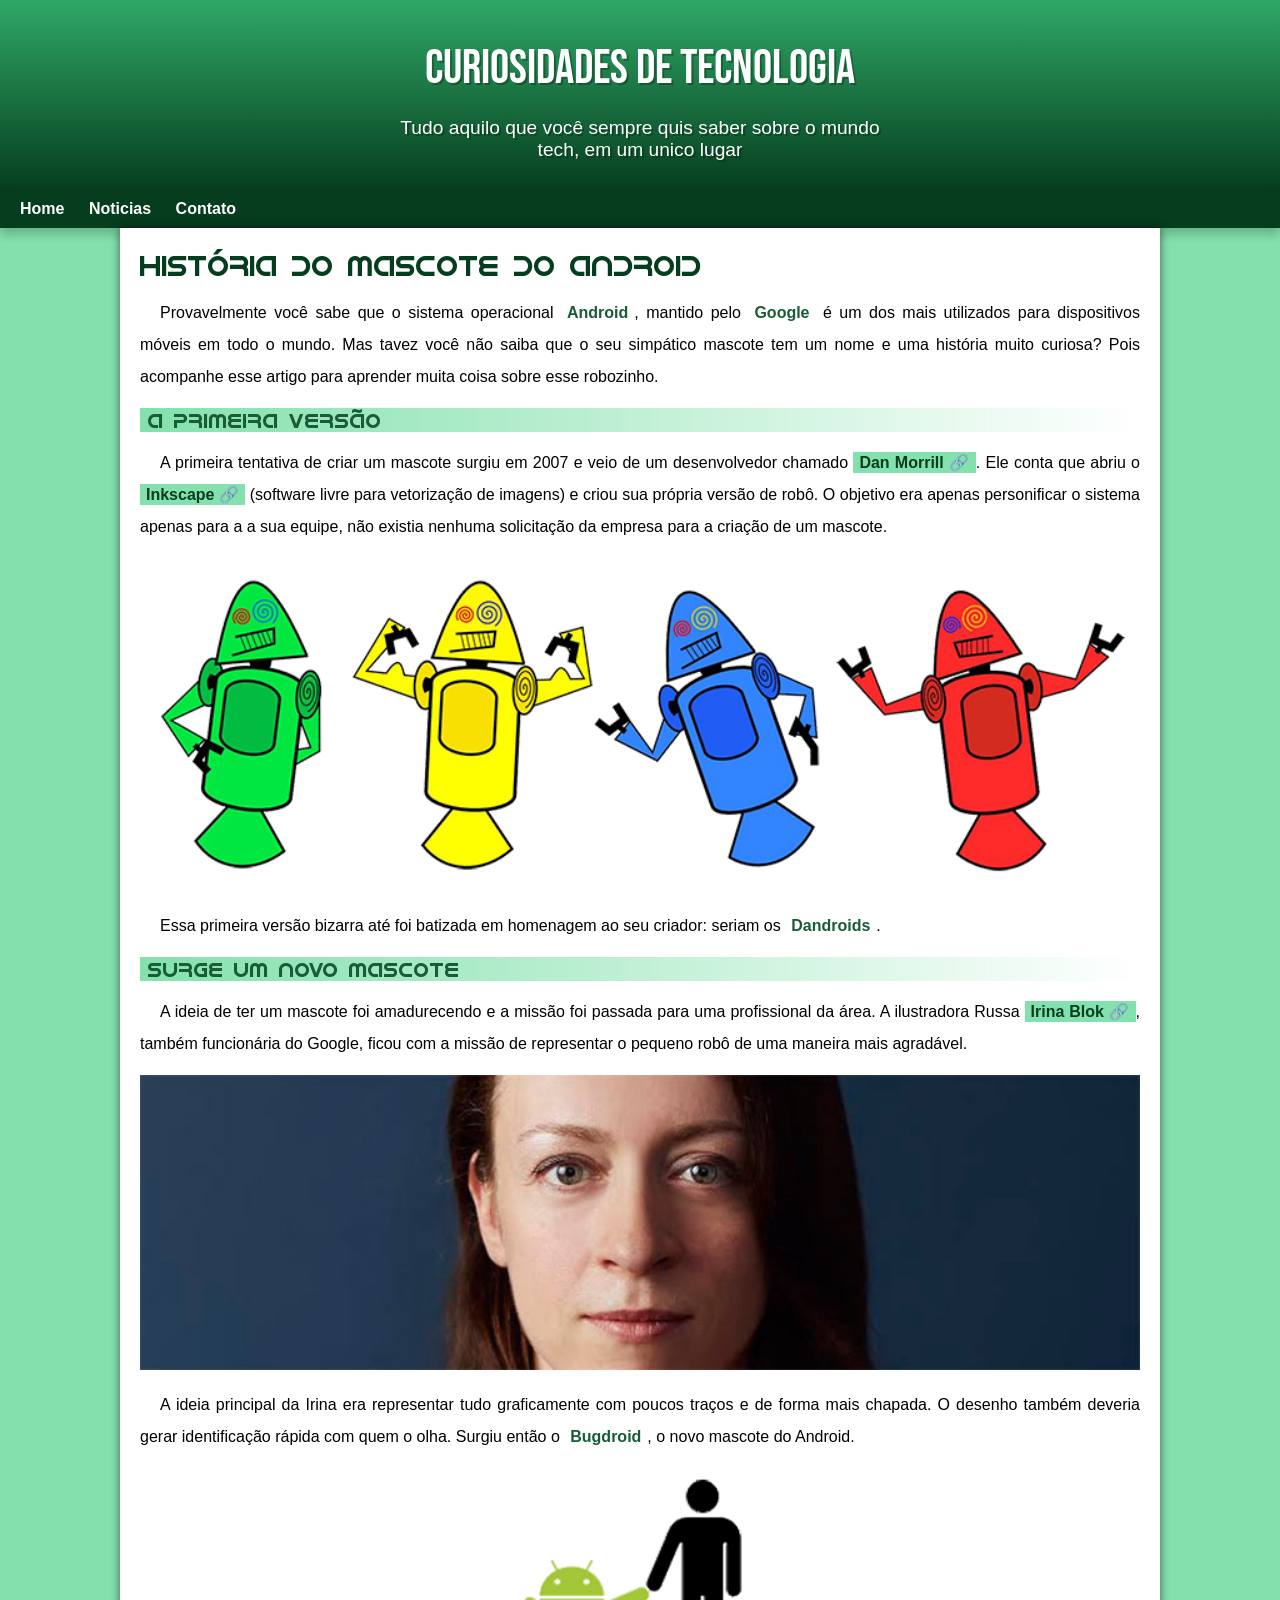
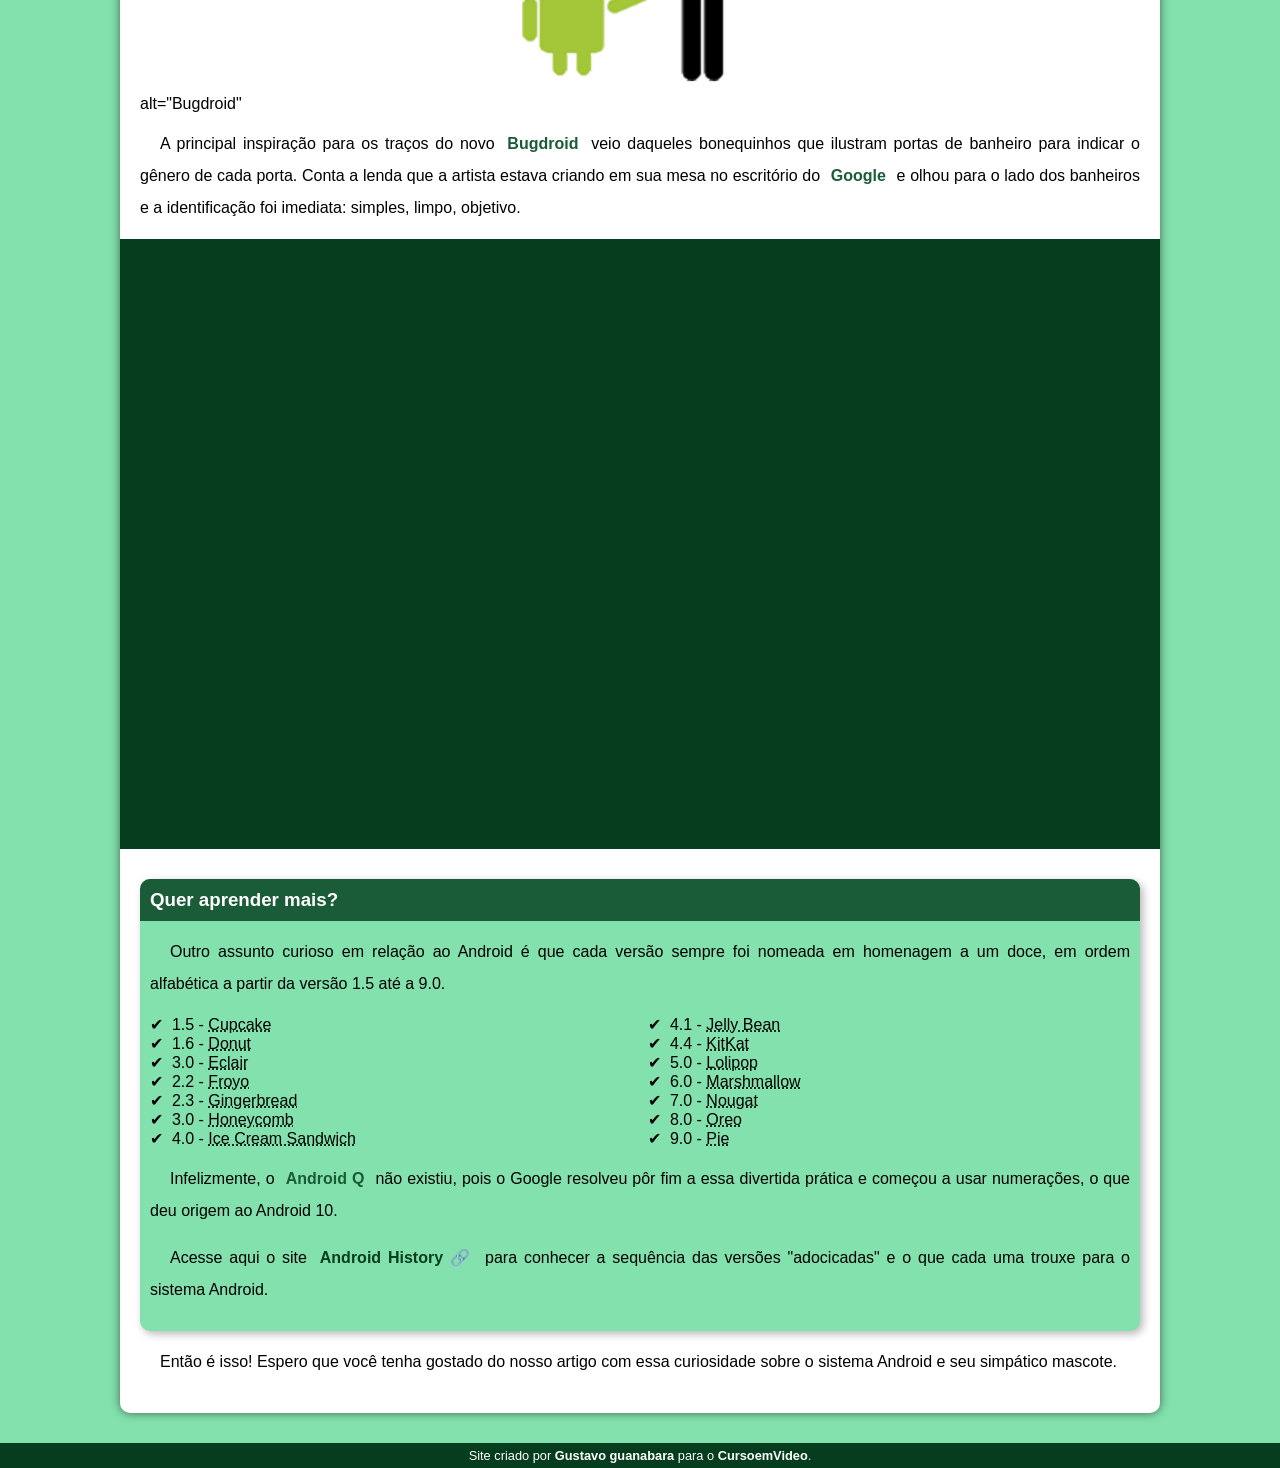
<file: index.html>
<!DOCTYPE html>
<html lang="pt-br">
<head>
    <meta charset="UTF-8">
    <meta name="viewport" content="width=device-width, initial-scale=1.0">
    <title>Como surgiu o mascote do android</title>
    <link rel="shortcut icon" href="imagens/favicon.ico" type="image/x-icon">
    <link rel="stylesheet" href="estilo/style.css">
</head>
  
<body>
    <header>
        <h1>Curiosidades de Tecnologia</h1>
        <p>Tudo aquilo que você sempre quis saber sobre o mundo tech, em um unico lugar</p>
    </header>
    <nav>
        <a href="#">Home</a>
        <a href="#">Noticias</a>
        <a href="#">Contato</a>
    </nav>
    <main>
        <article>
            <h1>História do Mascote do Android</h1>

            <p>Provavelmente você sabe que o sistema operacional <strong>Android</strong>, mantido pelo <strong>Google</strong> é um dos mais utilizados para dispositivos móveis em todo o mundo. Mas tavez você não saiba que o seu simpático mascote tem um nome e uma história muito curiosa? Pois acompanhe esse artigo para aprender muita coisa sobre esse robozinho.</p>

            <h2>A primeira versão</h2>

            <p>A primeira tentativa de criar um mascote surgiu em 2007 e veio de um desenvolvedor chamado <a href="https://androidcommunity.com/dan-morrill-shows-us-the-android-mascot-that-almost-was-20130103/" target="_blank" class="externo">Dan Morrill</a>. Ele conta que abriu o <a href="https://inkscape.org/pt-br/" target="_blank" class="externo">Inkscape</a> (software livre para vetorização de imagens) e criou sua própria versão de robô. O objetivo era apenas personificar o sistema apenas para a a sua equipe, não existia nenhuma solicitação da empresa para a criação de um mascote.</p>

            <picture>
                <source media="(max-width:670px)" srcset="imagens/dan-droids-pq.png">
                <img src="imagens/dan-droids.png" alt="Primeiro mascote do Android">
            </picture>

            <p>Essa primeira versão bizarra até foi batizada em homenagem ao seu criador: seriam os <strong>Dandroids</strong>.</p>

            <h2>Surge um novo mascote</h2>

            <p>A ideia de ter um mascote foi amadurecendo e a missão foi passada para uma profissional da área. A ilustradora Russa <a href="https://www.irinablok.com/android" target="_blank" class="externo">Irina Blok</a>, também funcionária do Google, ficou com a missão de representar o pequeno robô de uma maneira mais agradável.</p>

            <picture>
                <source media="(max-width:670px)" srcset="imagens/irina-blok-pq.jpg">
                <img src="imagens/irina-blok.jpg" alt="">
            </picture>

            <p>A ideia principal da Irina era representar tudo graficamente com poucos traços e de forma mais chapada. O desenho também deveria gerar identificação rápida com quem o olha. Surgiu então o <strong>Bugdroid</strong>, o novo mascote do Android.</p>

            <img src="imagens/bugdroid.png" class="pequena"> alt="Bugdroid"

            <p>A principal inspiração para os traços do novo <strong>Bugdroid</strong> veio daqueles bonequinhos que ilustram portas de banheiro para indicar o gênero de cada porta. Conta a lenda que a artista estava criando em sua mesa no escritório do <strong>Google</strong> e olhou para o lado dos banheiros e a identificação foi imediata: simples, limpo, objetivo.</p>

            <div class="video">
                <iframe width="560" height="315" src="https://www.youtube.com/embed/l2UDgpLz20M?si=wIrXeFPS5x4eE_0I" title="YouTube video player" frameborder="0" allow="accelerometer; autoplay; clipboard-write; encrypted-media; gyroscope; picture-in-picture; web-share" referrerpolicy="strict-origin-when-cross-origin" allowfullscreen></iframe>
                
            </div>
            <aside>
                <h3>Quer aprender mais?</h3>
                <p>Outro assunto curioso em relação ao Android é que cada versão sempre foi nomeada em homenagem a um doce, em ordem alfabética a partir da versão 1.5 até a 9.0.</p>
                <ul>
                    <li>
                        1.5 - <abbr title="Bolo de copo">Cupcake</abbr>
                    </li>
                    <li>
                        1.6 - <abbr title="Rosquinha">Donut</abbr>
                    </li>
                    <li>
                        3.0 - <abbr title="Bomba">Eclair</abbr>
                    </li>
                    <li>
                        2.2 - <abbr title="Iogurte Congelado">Froyo</abbr>
                    </li>
                    <li>
                        2.3 - <abbr title="Biscoito de Gengibre">Gingerbread</abbr>
                    </li>
                    <li>
                        3.0 - <abbr title="Favo de mel">Honeycomb</abbr>
                    </li>
                    <li>
                        4.0 - <abbr title="Sanduiche de Sorvete">Ice Cream Sandwich</abbr>
                    </li>
                    <li>
                        4.1 - <abbr title="Jujuba">Jelly Bean</abbr>
                    </li>
                    <li>
                        4.4 - <abbr title="KitKat">KitKat</abbr>
                    </li>
                    <li>
                        5.0 - <abbr title="Pirulito">Lolipop</abbr>
                    </li>
                    <li>
                        6.0 - <abbr title="Marshmallow">Marshmallow</abbr>
                    </li>
                    <li>
                        7.0 - <abbr title="Torrone">Nougat</abbr>
                    </li>
                    <li>
                        8.0 - <abbr title="Oreo">Oreo</abbr>
                    </li>
                    <li>
                        9.0 - <abbr title="Torta">Pie</abbr>
                    </li>
                </ul>
                <p>Infelizmente, o <strong>Android Q</strong> não existiu, pois o Google resolveu pôr fim a essa divertida prática e começou a usar numerações, o que deu origem ao Android 10.</p>
                <p>Acesse aqui o site <a href="https://www.android.com/intl/en_uk/history/" target="_blank" class="externo">Android History</a> para conhecer a sequência das versões "adocicadas" e o que cada uma trouxe para o sistema Android.</p>
            </aside>
            <p>Então é isso! Espero que você tenha gostado do nosso artigo com essa curiosidade sobre o sistema Android e seu simpático mascote.</p>
        </article>
    </main>
    <footer>
        <p>Site criado por <a href="https://gustavoguanabara.github.io/" target="_blank">Gustavo guanabara</a> para o <a href="https://www.youtube.com/@CursoemVideo" target="_blank">CursoemVideo</a>.</p>
    </footer>
</body>
</html>
</file>
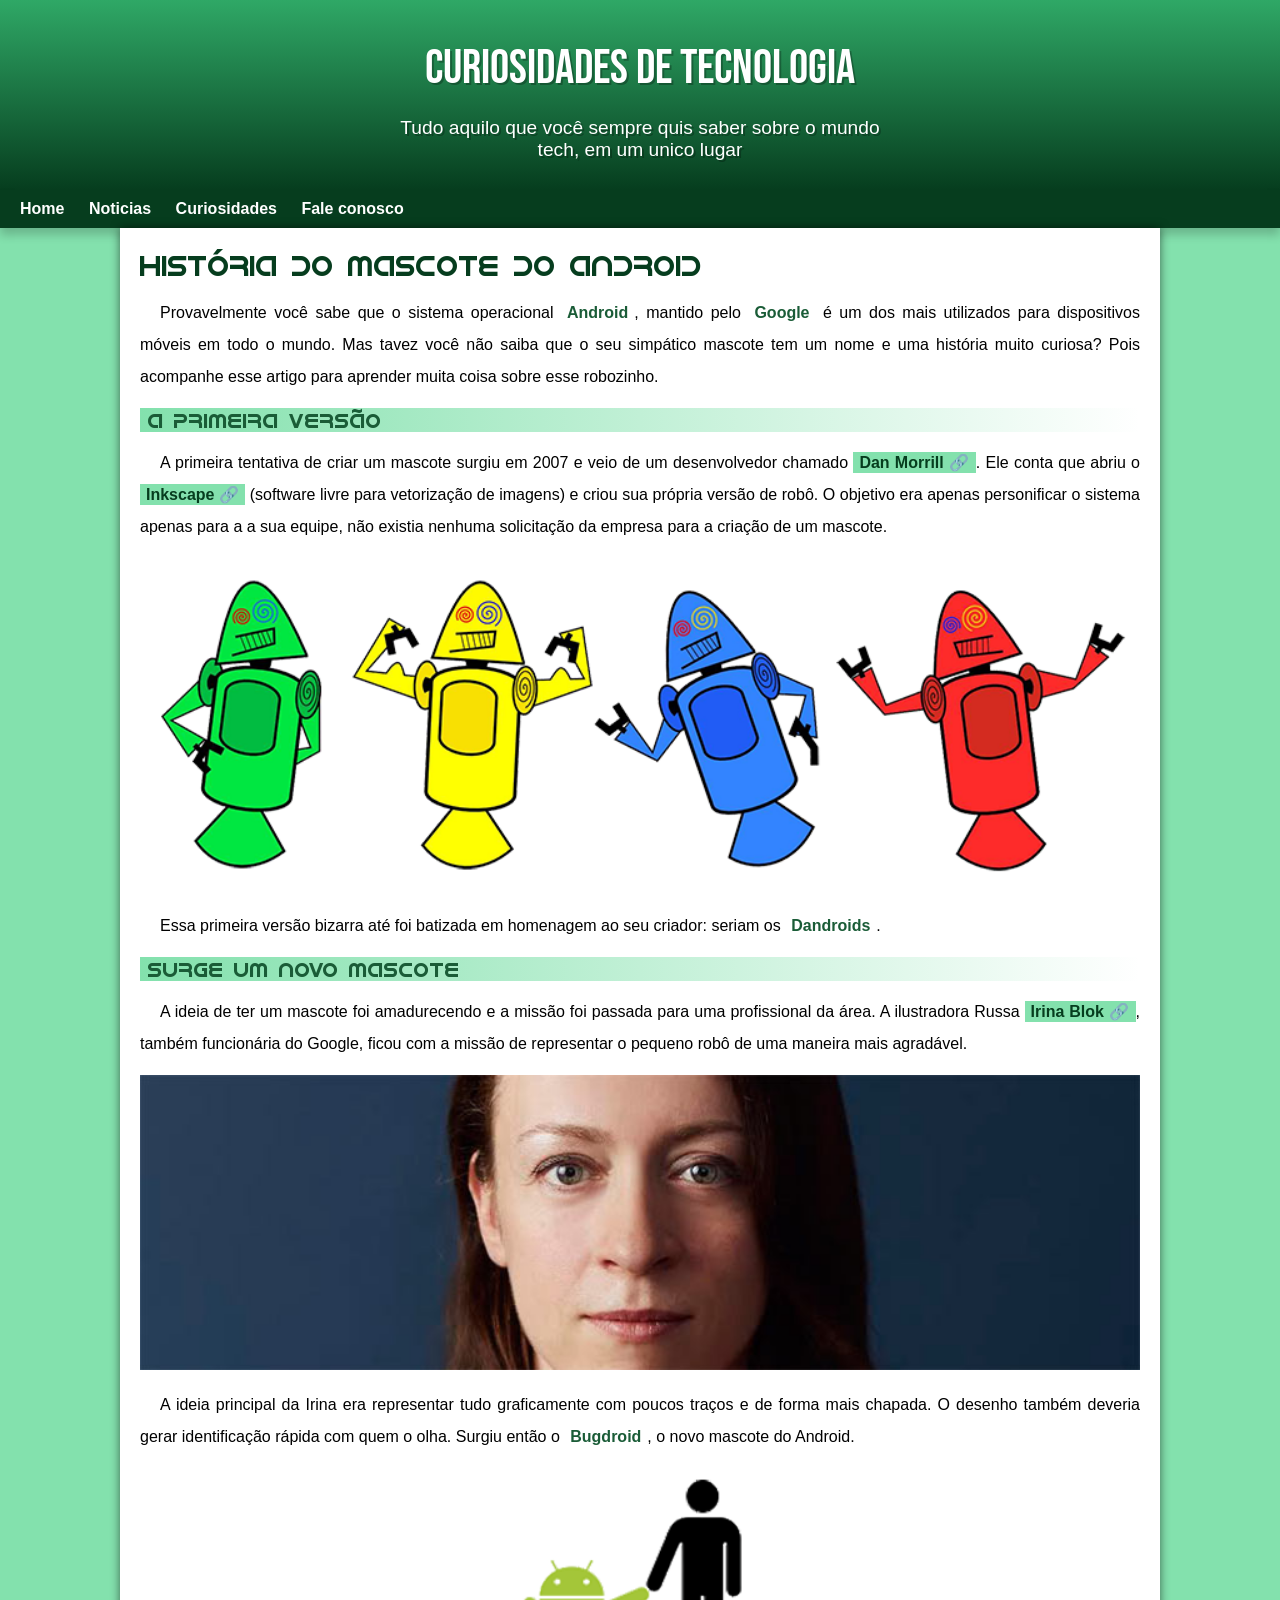
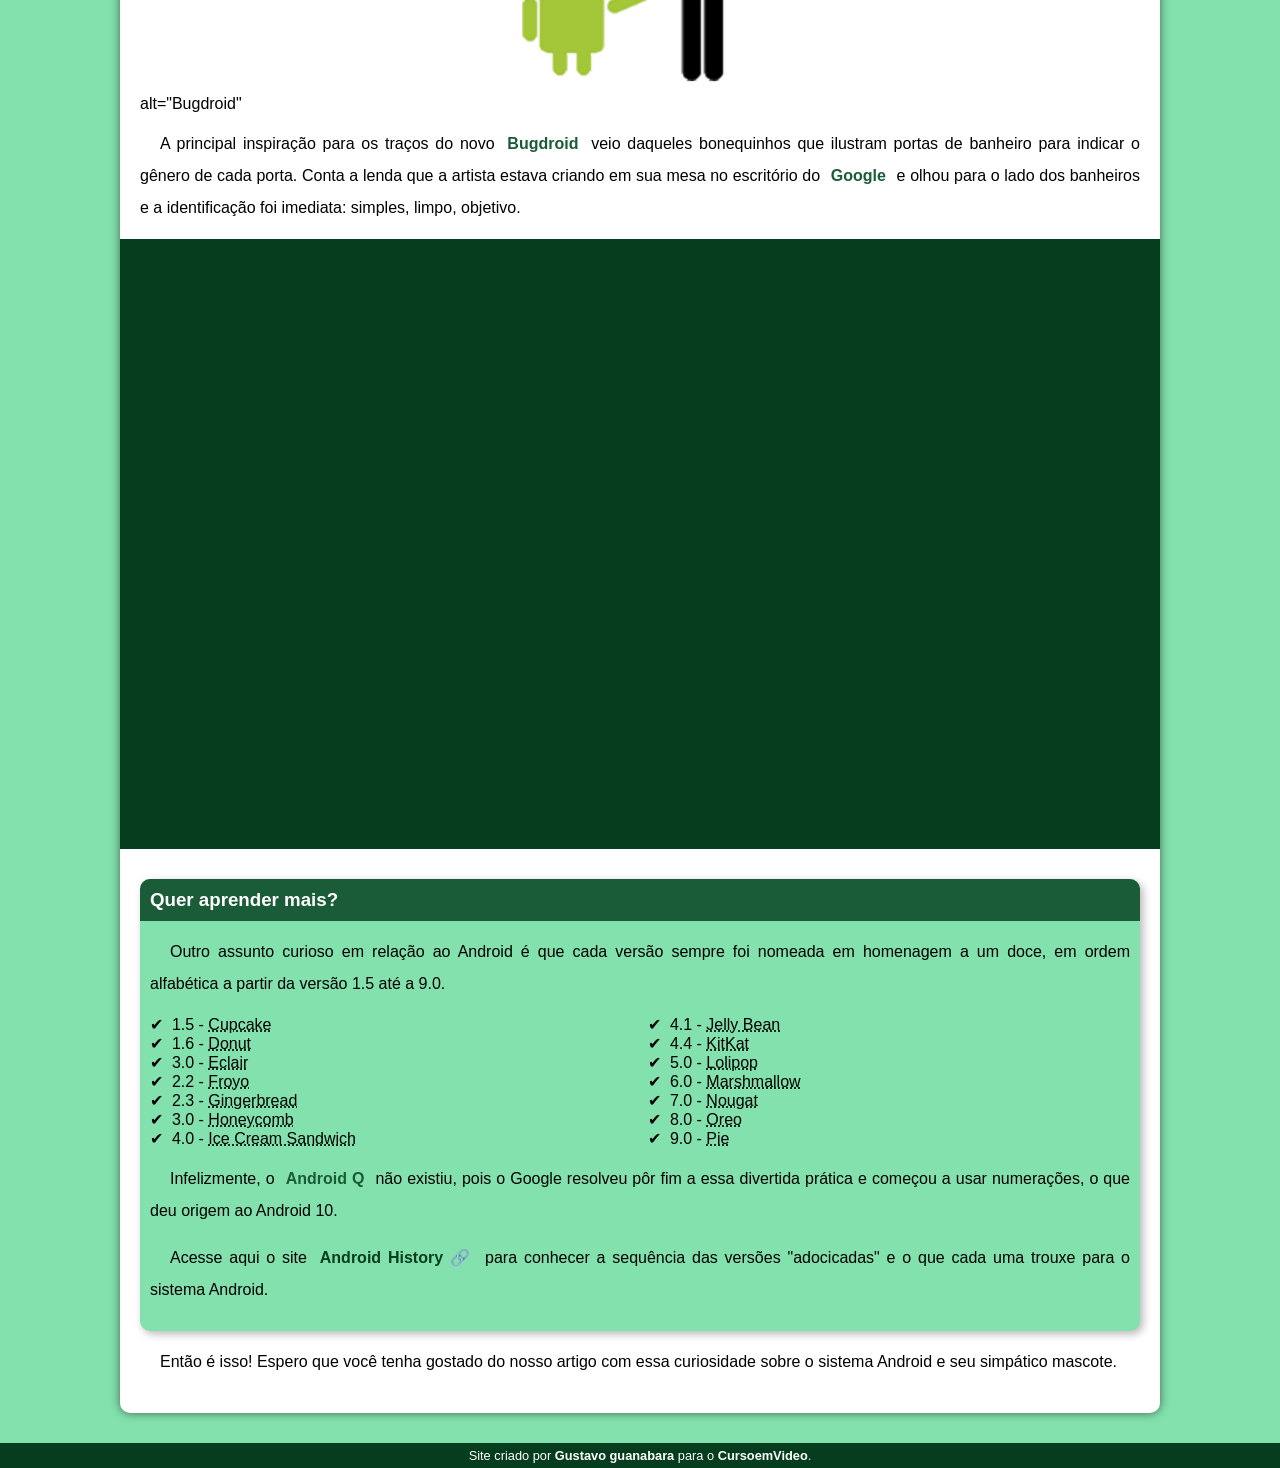
<file: index.html.html>
<!DOCTYPE html>
<html lang="pt-br">
<head>
    <meta charset="UTF-8">
    <meta name="viewport" content="width=device-width, initial-scale=1.0">
    <title>Como surgiu o mascote do android</title>
    <link rel="shortcut icon" href="imagens/favicon.ico" type="image/x-icon">
    <link rel="stylesheet" href="estilo/style.css">
</head>
  
<body>
    <header>
        <h1>Curiosidades de Tecnologia</h1>
        <p>Tudo aquilo que você sempre quis saber sobre o mundo tech, em um unico lugar</p>
    </header>
    <nav>
        <a href="#">Home</a>
        <a href="#">Noticias</a>
        <a href="#">Curiosidades</a>
        <a href="#">Fale conosco</a>
    </nav>
    <main>
        <article>
            <h1>História do Mascote do Android</h1>

            <p>Provavelmente você sabe que o sistema operacional <strong>Android</strong>, mantido pelo <strong>Google</strong> é um dos mais utilizados para dispositivos móveis em todo o mundo. Mas tavez você não saiba que o seu simpático mascote tem um nome e uma história muito curiosa? Pois acompanhe esse artigo para aprender muita coisa sobre esse robozinho.</p>

            <h2>A primeira versão</h2>

            <p>A primeira tentativa de criar um mascote surgiu em 2007 e veio de um desenvolvedor chamado <a href="https://androidcommunity.com/dan-morrill-shows-us-the-android-mascot-that-almost-was-20130103/" target="_blank" class="externo">Dan Morrill</a>. Ele conta que abriu o <a href="https://inkscape.org/pt-br/" target="_blank" class="externo">Inkscape</a> (software livre para vetorização de imagens) e criou sua própria versão de robô. O objetivo era apenas personificar o sistema apenas para a a sua equipe, não existia nenhuma solicitação da empresa para a criação de um mascote.</p>

            <picture>
                <source media="(max-width:670px)" srcset="imagens/dan-droids-pq.png">
                <img src="imagens/dan-droids.png" alt="Primeiro mascote do Android">
            </picture>

            <p>Essa primeira versão bizarra até foi batizada em homenagem ao seu criador: seriam os <strong>Dandroids</strong>.</p>

            <h2>Surge um novo mascote</h2>

            <p>A ideia de ter um mascote foi amadurecendo e a missão foi passada para uma profissional da área. A ilustradora Russa <a href="https://www.irinablok.com/android" target="_blank" class="externo">Irina Blok</a>, também funcionária do Google, ficou com a missão de representar o pequeno robô de uma maneira mais agradável.</p>

            <picture>
                <source media="(max-width:670px)" srcset="imagens/irina-blok-pq.jpg">
                <img src="imagens/irina-blok.jpg" alt="">
            </picture>

            <p>A ideia principal da Irina era representar tudo graficamente com poucos traços e de forma mais chapada. O desenho também deveria gerar identificação rápida com quem o olha. Surgiu então o <strong>Bugdroid</strong>, o novo mascote do Android.</p>

            <img src="imagens/bugdroid.png" class="pequena"> alt="Bugdroid"

            <p>A principal inspiração para os traços do novo <strong>Bugdroid</strong> veio daqueles bonequinhos que ilustram portas de banheiro para indicar o gênero de cada porta. Conta a lenda que a artista estava criando em sua mesa no escritório do <strong>Google</strong> e olhou para o lado dos banheiros e a identificação foi imediata: simples, limpo, objetivo.</p>

            <div class="video">
                <iframe width="560" height="315" src="https://www.youtube.com/embed/l2UDgpLz20M?si=wIrXeFPS5x4eE_0I" title="YouTube video player" frameborder="0" allow="accelerometer; autoplay; clipboard-write; encrypted-media; gyroscope; picture-in-picture; web-share" referrerpolicy="strict-origin-when-cross-origin" allowfullscreen></iframe>
                
            </div>
            <aside>
                <h3>Quer aprender mais?</h3>
                <p>Outro assunto curioso em relação ao Android é que cada versão sempre foi nomeada em homenagem a um doce, em ordem alfabética a partir da versão 1.5 até a 9.0.</p>
                <ul>
                    <li>
                        1.5 - <abbr title="Bolo de copo">Cupcake</abbr>
                    </li>
                    <li>
                        1.6 - <abbr title="Rosquinha">Donut</abbr>
                    </li>
                    <li>
                        3.0 - <abbr title="Bomba">Eclair</abbr>
                    </li>
                    <li>
                        2.2 - <abbr title="Iogurte Congelado">Froyo</abbr>
                    </li>
                    <li>
                        2.3 - <abbr title="Biscoito de Gengibre">Gingerbread</abbr>
                    </li>
                    <li>
                        3.0 - <abbr title="Favo de mel">Honeycomb</abbr>
                    </li>
                    <li>
                        4.0 - <abbr title="Sanduiche de Sorvete">Ice Cream Sandwich</abbr>
                    </li>
                    <li>
                        4.1 - <abbr title="Jujuba">Jelly Bean</abbr>
                    </li>
                    <li>
                        4.4 - <abbr title="KitKat">KitKat</abbr>
                    </li>
                    <li>
                        5.0 - <abbr title="Pirulito">Lolipop</abbr>
                    </li>
                    <li>
                        6.0 - <abbr title="Marshmallow">Marshmallow</abbr>
                    </li>
                    <li>
                        7.0 - <abbr title="Torrone">Nougat</abbr>
                    </li>
                    <li>
                        8.0 - <abbr title="Oreo">Oreo</abbr>
                    </li>
                    <li>
                        9.0 - <abbr title="Torta">Pie</abbr>
                    </li>
                </ul>
                <p>Infelizmente, o <strong>Android Q</strong> não existiu, pois o Google resolveu pôr fim a essa divertida prática e começou a usar numerações, o que deu origem ao Android 10.</p>
                <p>Acesse aqui o site <a href="https://www.android.com/intl/en_uk/history/" target="_blank" class="externo">Android History</a> para conhecer a sequência das versões "adocicadas" e o que cada uma trouxe para o sistema Android.</p>
            </aside>
            <p>Então é isso! Espero que você tenha gostado do nosso artigo com essa curiosidade sobre o sistema Android e seu simpático mascote.</p>
        </article>
    </main>
    <footer>
        <p>Site criado por <a href="https://gustavoguanabara.github.io/" target="_blank">Gustavo guanabara</a> para o <a href="https://www.youtube.com/@CursoemVideo" target="_blank">CursoemVideo</a>.</p>
    </footer>
</body>
</html>
</file>
<file: estilo/style.css>
@charset "UTF-8";


@import url('https://fonts.googleapis.com/css2?family=Bebas+Neue&display=swap');

@font-face {
    font-family: 'Android';
    src: url(../fontes/idroid.otf) format('opentype');
    font-weight: normal;
}

/*
Tons de cores usadas
#c5ebd6 
#83e1ad
#3ddc84
#2fa866
#1a5c37
#063d1e 
*/
:root{
   --cor0: #c5ebd6;
   --cor1: #83e1ad;
   --cor2: #3ddc84;
   --cor3: #2fa866;
   --cor4: #1a5c37;
   --cor5: #063d1e;
   --fonte-padrao: arial, verdana, helvetica, sans-serif;
   --fonte-destaque: "Bebas Neue", sans-serif;
   --fonte-android: 'Android', cursive;
}

* {
    margin: 0;
    padding: 0;
}

body {
    background-color:var(--cor1);
    font-family: var(--fonte-padrao);
}
a.externo::after {
    content:'\00A0\1F517';
}

header {
    background-image: linear-gradient(to bottom, var(--cor3),var(--cor5));
    min-height:150px ;
    text-align: center;
    padding-top: 40px;
}
header > h1  {
    color: white;
    font-family: var(--fonte-destaque);
    margin-bottom: 20px; 
    font-size: 3em;
    font-weight: normal;
    text-shadow: 2px 2px 0px rgba(0, 0, 0, 0.267);
 }

header > p {
    color: white;
    font-family: var(--fonte-padrao);
    font-size: 1.2em;
    max-width: 500px;
    padding-right: 10px;
    padding-left: 10px;
    margin: auto;
    margin-bottom: 20px;
    text-shadow: 2px 2px 0px rgba(0, 0, 0, 0.267);
} 

nav {
    background-color: var(--cor5);
    padding: 10px;
    box-shadow: 0px 7px 9px rgba(0, 0, 0, 0.192);
    font-weight: bold;
}
nav > a {
    color:white;
    padding: 10px;
    text-decoration: none;
    font-weight: bold;
    transition-duration: 0.5s;
}

nav > a:hover{
    background-color: var( --cor3);
    color: var(--cor5);

}

main {

    min-width: 300px;
    max-width: 1000px;
    margin: auto;
    margin-bottom: 30px;
    padding: 20px;
    background-color: white;
    box-shadow: 0px 0px 10px rgba(0, 0, 0, 0.548);
    border-bottom-left-radius: 10px;
    border-bottom-right-radius: 10px;
}
div.video{
    background-color:var(--cor5);
    margin: 0px -20px 30px -20px;
    padding: 20px;
    padding-bottom: 59%;
    position: relative;
}

div.video > iframe{
    position: absolute;
    top: 5%;
    left: 5%;
    width: 90%;
    height: 90%;
}


main h1 {
    color: var(--cor5);
    font-family: var(--fonte-android);
    font-weight: normal;
    font-size: 1.8em;
}
main h2{
    font-family: var(--fonte-android);
    color: var(--cor4);
    font-size: 1.3em;
    font-weight: normal;
    background-image: linear-gradient(to right, var(--cor1),transparent);
    text-indent: 8px;
}
main p {
    margin: 15px 0px;
    text-align: justify;
    text-indent: 20px;
    font-size: 1em;
    line-height: 2em;
}

main strong {
    color: var(--cor4);
    font-weight: bold;
    padding: 2px 6px;
}

main a {
    text-decoration: none;
    font-weight: bold;
    color: var(--cor5);
    background-color: var(--cor1);
    padding: 2px 6px;
}

main a:hover{
    text-decoration: underline;
    color: var(--cor4);
}
main
 img {
    width: 100%;
}
main img.pequena {
    max-width: 350px;
    display: block;
    margin: auto;
}

aside {
    background-color: var(--cor1);
    padding: 10px;
    border-radius: 10px;
    box-shadow: 3px 3px 8px rgba(0, 0, 0, 0.281);
}
aside h3 {
    background-color: var(--cor4);
    color: white;
    padding: 10px;
    margin: -10px -10px 0px -10px;
    border-radius: 10px 10px 0px 0px;

}

aside > ul {
    /*list-style-type não é compativel com todos navegadores*/
    list-style-type: '\2714\00A0';
    list-style-position: inside;
    columns: 2;
}

footer {
    background-color: var(--cor5);
    color: white;
    text-align: center;
    font-size: 0.8em;
    padding: 5px;

}
footer a {
    color: white;
    font-weight: bolder;
    text-decoration: none;
}

footer a:hover {
    text-decoration: underline;
    color: var(--cor1);
}
</file>
